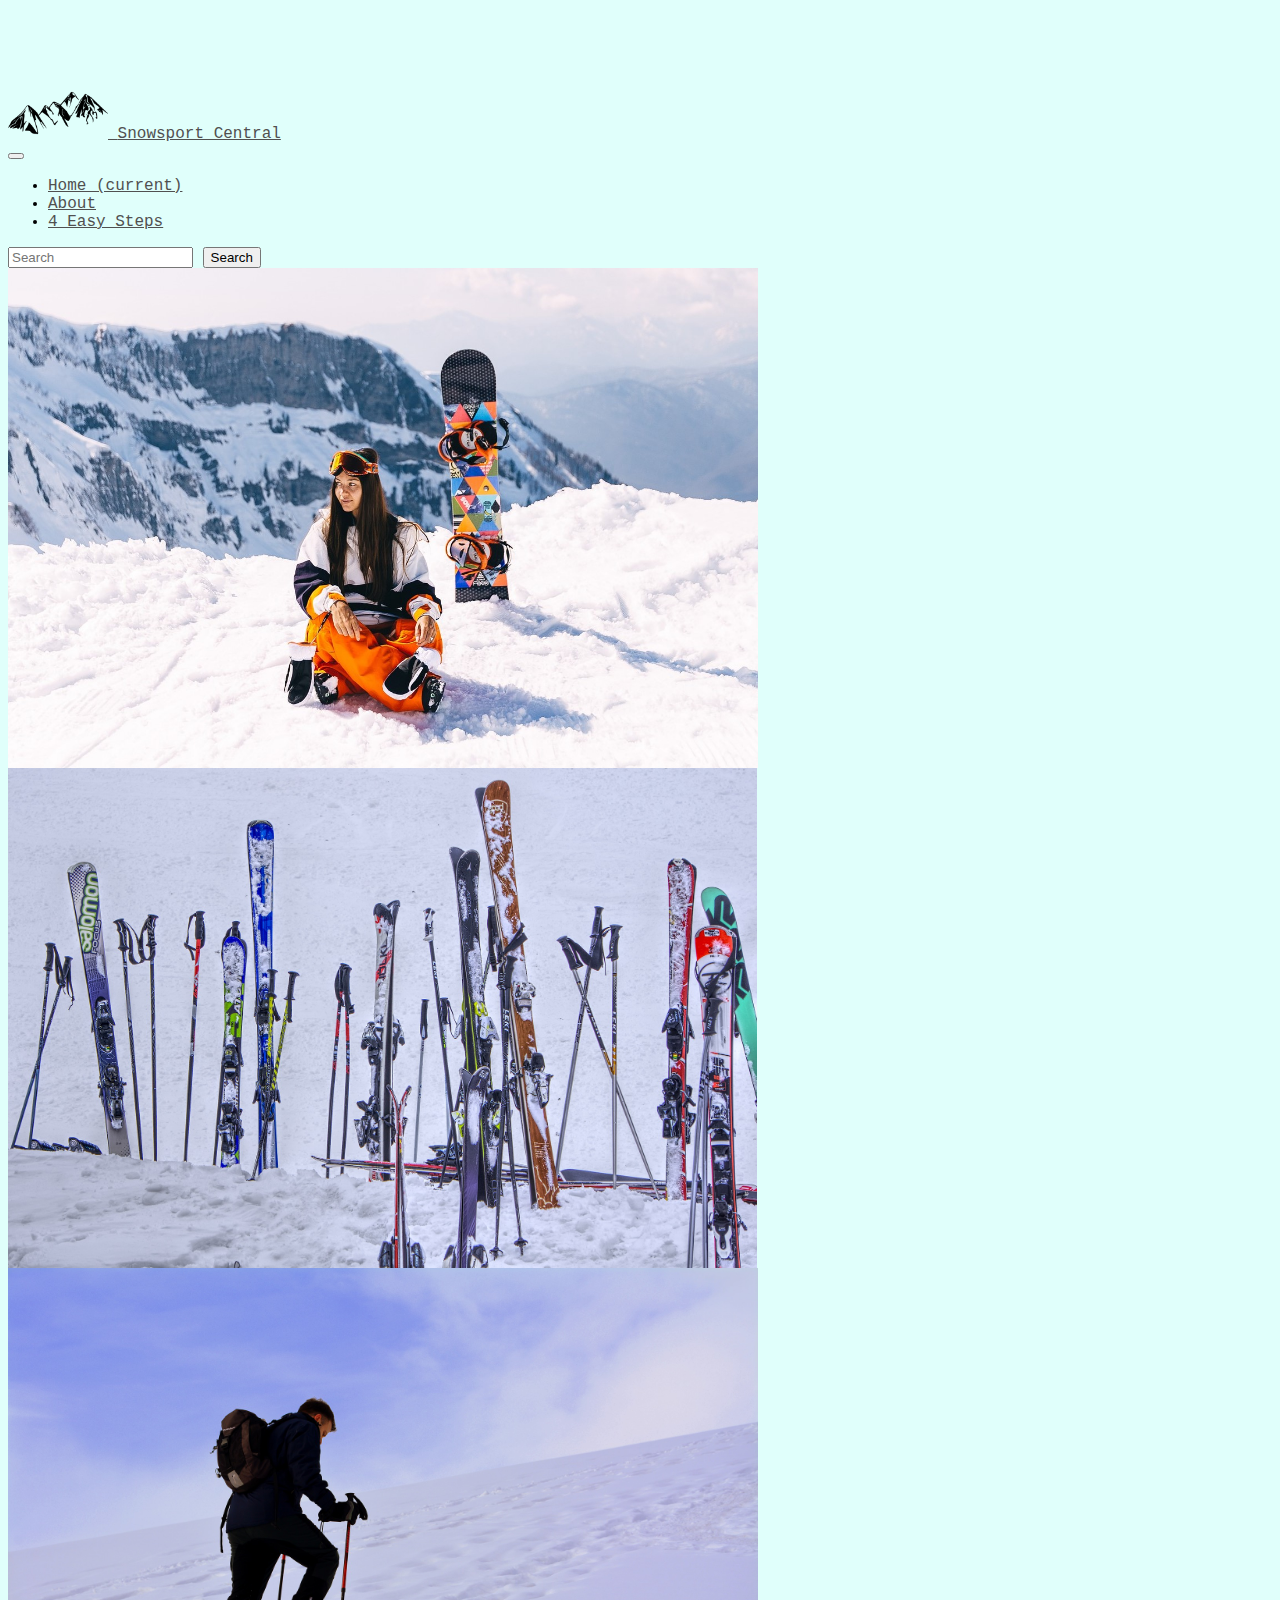
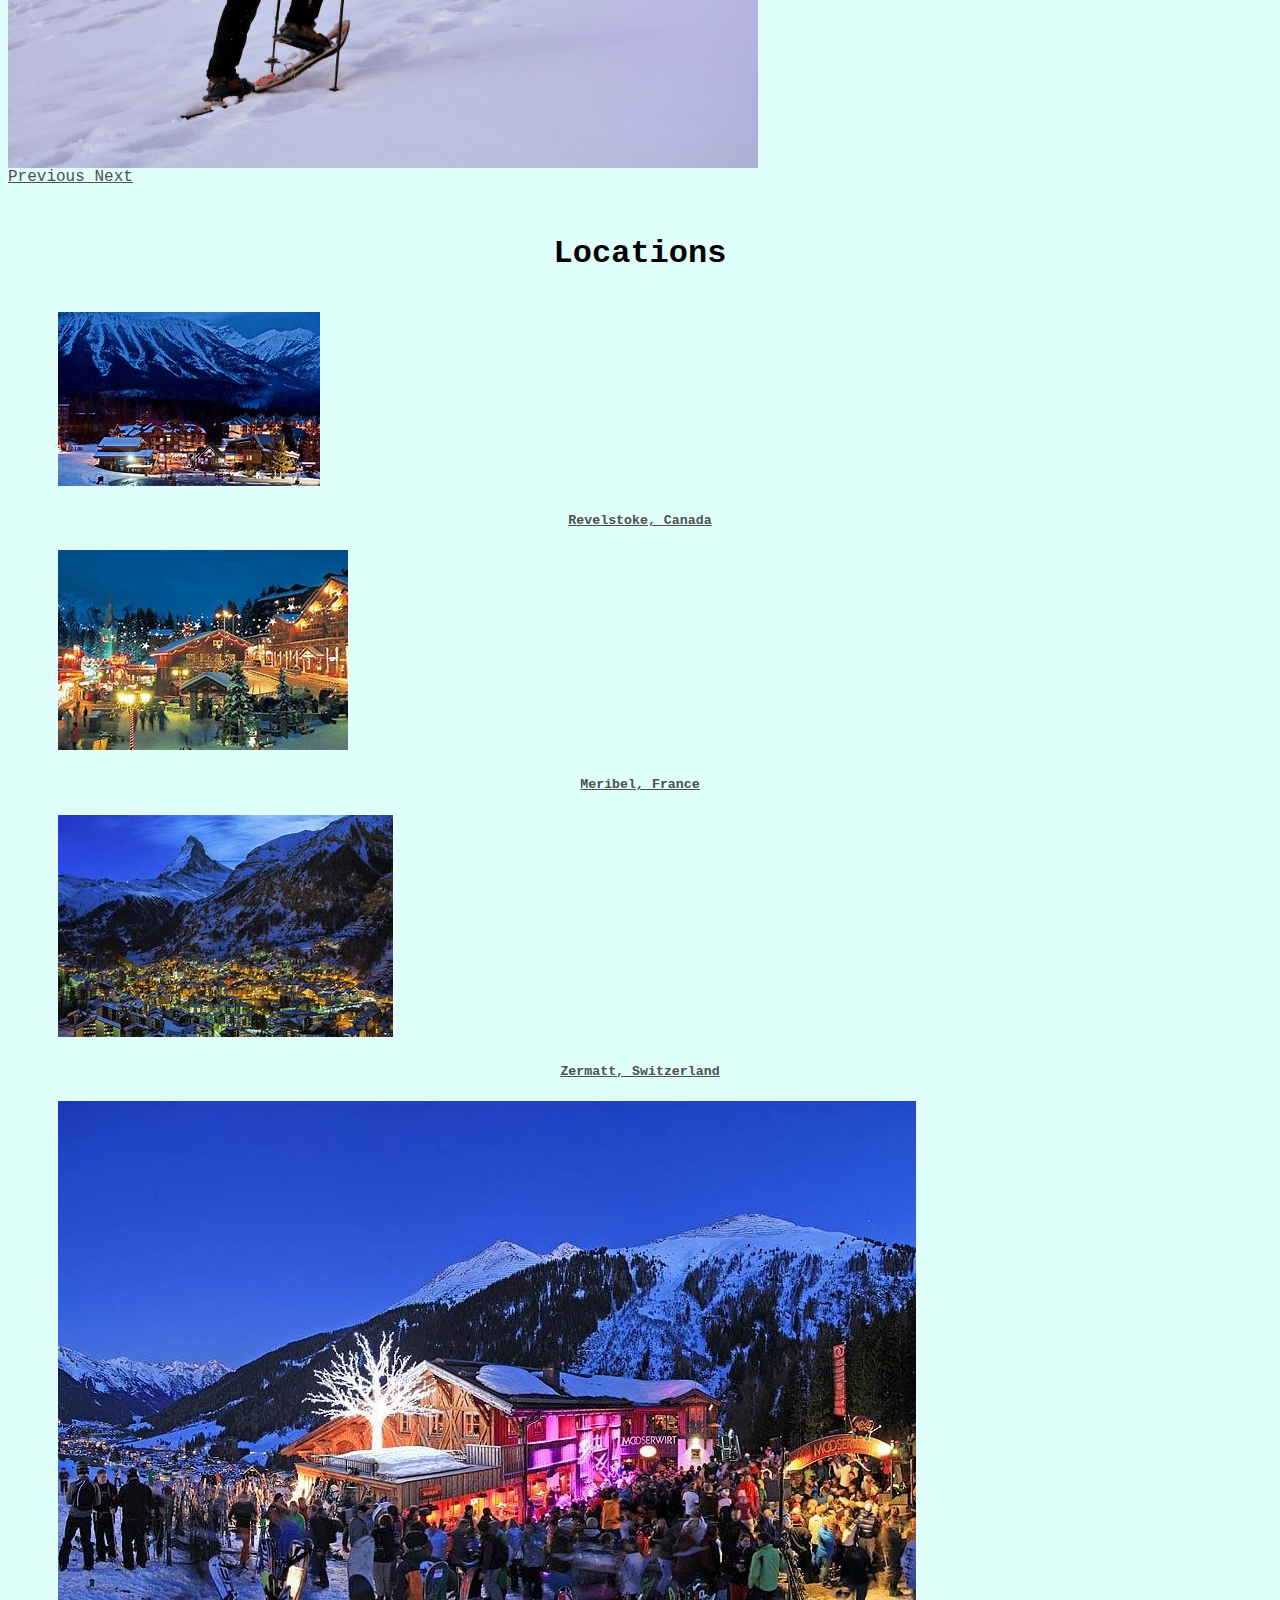
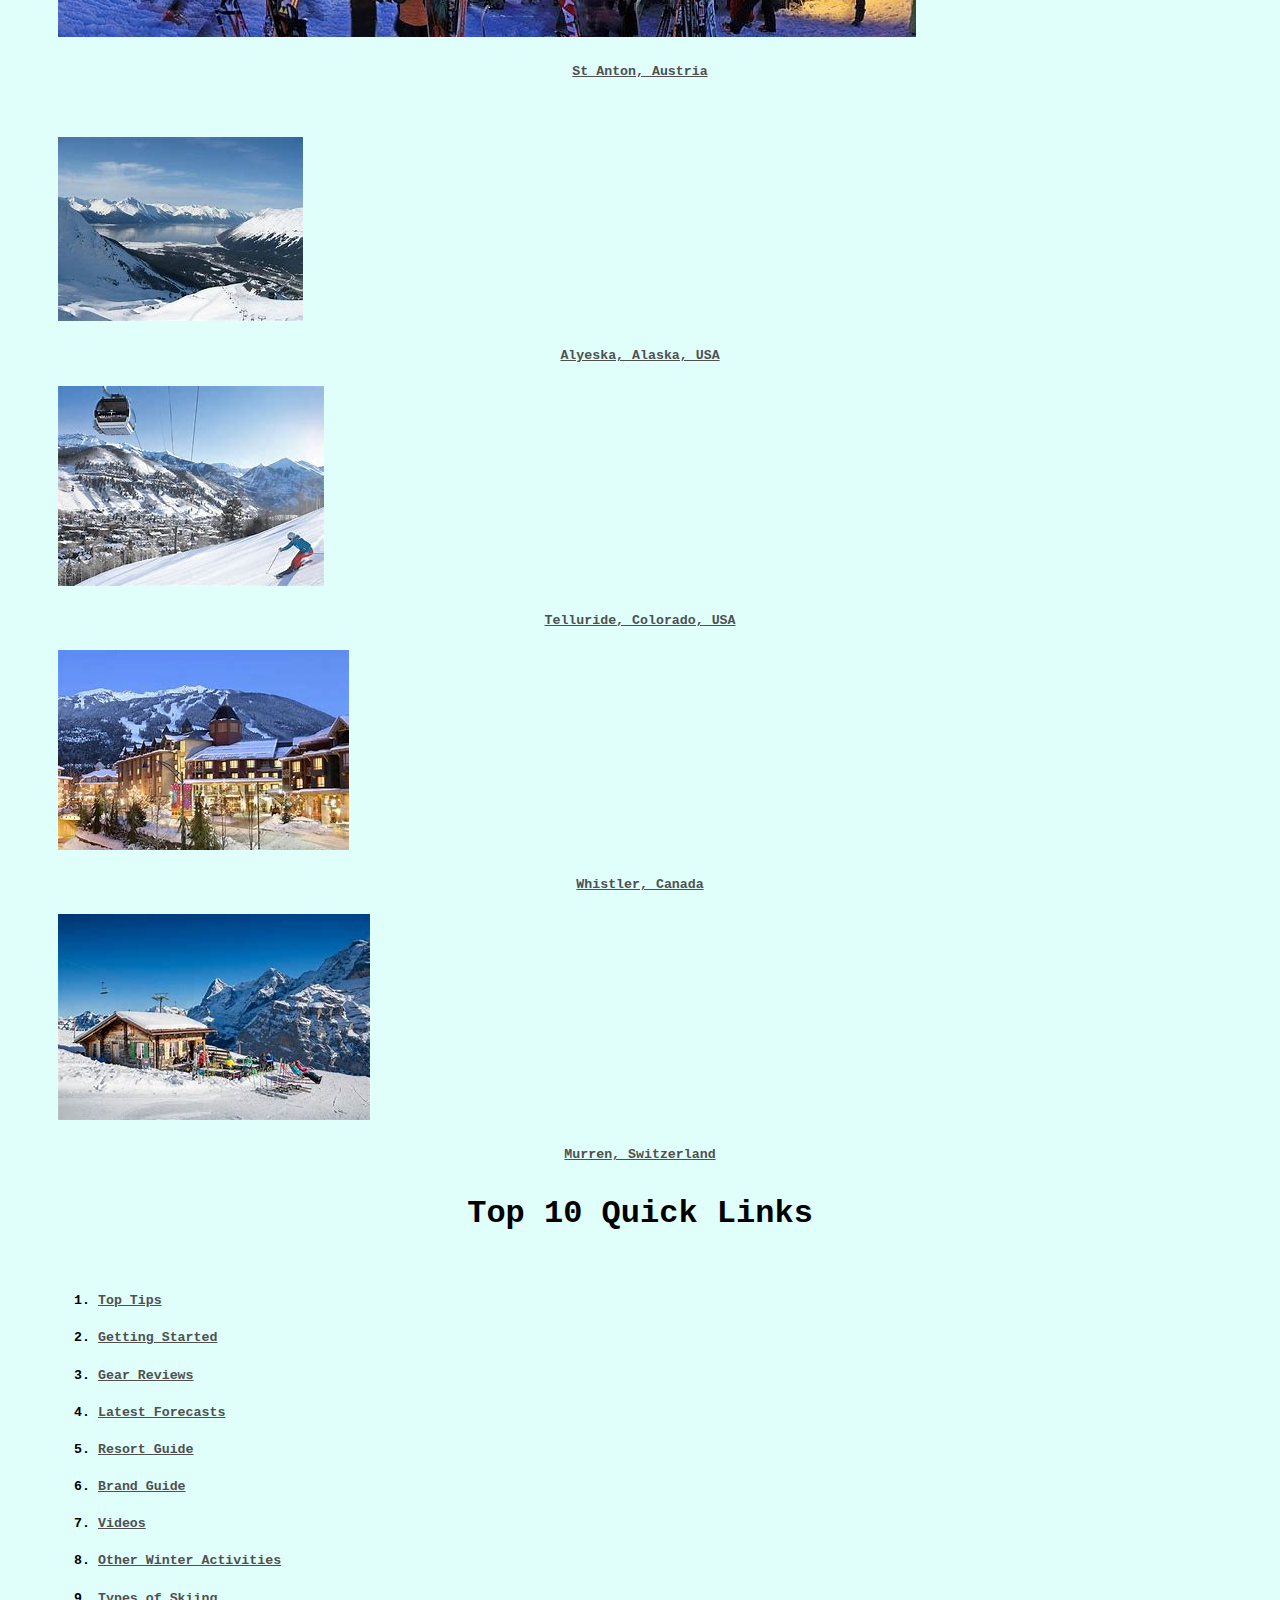
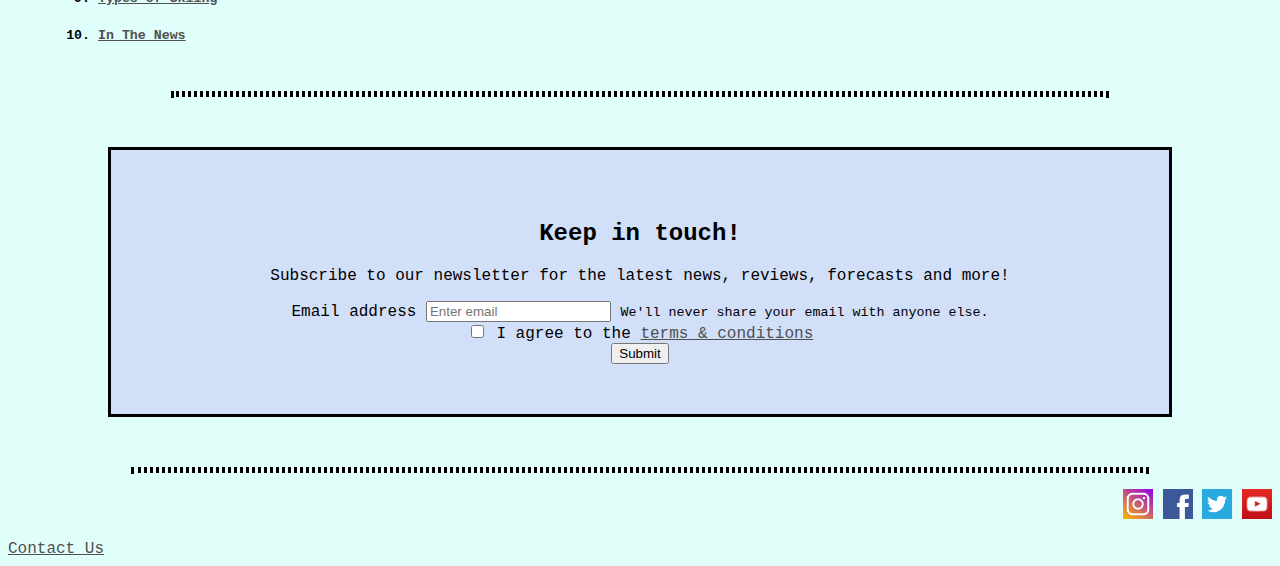
<file: index.html>
<!doctype html>
<html lang="en">
  <head>
    <meta charset="utf-8"> <!-- Type of character coding -->

    <!-- How the page controls dimensions, sets web page to follow screeon size -->
    <meta name="viewport" content="width=device-width, initial-scale=1, shrink-to-fit=no">

    <!-- Specifices contect of webpage -->
    <meta name="description" content="Snowsports Information">

    <!-- Specifies author of document -->
    <meta name="author" content="Esther, Charlotte, Hazel">

    <title>Snowsport Central</title>

    <!-- Bootstrap core here, I'm not sure what this actually is-->
    <link rel="stylesheet" href="https://stackpath.bootstrapcdn.com/bootstrap/4.1.3/css/bootstrap.min.css" integrity="sha384-MCw98/SFnGE8fJT3GXwEOngsV7Zt27NXFoaoApmYm81iuXoPkFOJwJ8ERdknLPMO" crossorigin="anonymous">

    <!-- Custom styles for this template -->
    <link href="css/styles.css" rel="stylesheet" text="text/css">
  </head>


  <body>
  <!-- Navbar Bootstap -->
    <nav class="navbar navbar-expand-lg navbar-light fixed-top bg-light">

      <div class="logo">
        <a href=index.html class="navbar-brand">
          <img src='Images/mountains.jpg' alt=""> <!-- Creates  Image in Navbar, will need resizing -->
        </a>
       <a href=index.html class="navbar-brand">Snowsport Central</a>
      </div>

      <button class="navbar-toggler" type="button" data-toggle="collapse" data-target="#navbarNav" aria-controls="navbarNav" aria-expanded="false" aria-label="Toggle navigation">
        <span class="navbar-toggler-icon"></span>
      </button>

      <div class="collapse navbar-collapse" id="navbarNav">
        <ul class="navbar-nav">
          <li class="nav-item active">
            <a class="nav-link" href="index.html">Home <span class="sr-only">(current)</span></a>
          </li>
          <li class="nav-item">
            <a class="nav-link" href="coming_soon.html">About</a>
          </li>
          <li class="nav-item">
            <a class="nav-link" href="4_Easy_Steps.html">4 Easy Steps</a>
          </li>
        </ul>
      </div>

      <form class="form-inline">
        <input class="form-control mr-sm-3" type="search" placeholder="Search" aria-label="Search">
        <button class="btn btn-outline-success my-2 my-sm-2" type="submit">Search</button>
      </form>
    </nav>



      <!-- Carousel Bootstap -->
      <div id="carouselExampleControls" class="carousel slide" data-ride="carousel">
        <div class="carousel-inner">
          <div class="carousel-item active">
            <img class="d-block w-100" src="Images/girls-snowboard-resized.jpg" alt="A girl sitting with a snowboard.">
          </div>
        <div class="carousel-item">
          <img class="d-block w-100" src="Images/skis.jpg" alt="Some skis in a snowy scene.">
        </div>
        <div class="carousel-item">
          <img class="d-block w-100" src="Images/snowshoe.jpg" alt="Snowshoes.">
        </div>
        </div>
          <a class="carousel-control-prev" href="#carouselExampleControls" role="button" data-slide="prev">
            <span class="carousel-control-prev-icon" aria-hidden="true"></span>
            <span class="sr-only">Previous</span>
          </a>
          <a class="carousel-control-next" href="#carouselExampleControls" role="button" data-slide="next">
            <span class="carousel-control-next-icon" aria-hidden="true"></span>
            <span class="sr-only">Next</span>
          </a>
      </div>

      <div class="main-body">
      <br>

      <div class="row">
        <div id="locations" class="col-sm-9">

          <h1>Locations</h1>
          <br>
          <div class="card-deck">
            <div class="card">
              <a href=coming_soon.html>
                <img src="Images/revelstoke.png" class="card-img-top" alt="revelstoke.">
                <div class="card-body">
                  <h5 class="card-title">Revelstoke, Canada</h5>
                </div>
              </a>
            </div>
            <div class="card">
              <a href=coming_soon.html>
                <img src="Images/meribel.png" class="card-img-top" alt="meribel">
                <div class="card-body">
                  <h5 class="card-title">Meribel, France</h5>
                </div>
              </a>
            </div>
            <div class="card">
              <a href=coming_soon.html>
                <img src="Images/zermatt.jpg" class="card-img-top" alt="A picture of zermatt.">
                <div class="card-body">
                  <h5 class="card-title">Zermatt, Switzerland</h5>
                </div>
              </a>
            </div>
            <div class="card">
              <a href=coming_soon.html>
                <img src="Images/stanton.jpg" class="card-img-top" alt="Ski goggles.">
                <div class="card-body">
                  <h5 class="card-title">St Anton, Austria</h5>
                </div>
              </a>
            </div>
          </div>
          <br>

            <!-- Row two of locations-->
          <br>
            <div class="card-deck">
              <div class="card">
                <a href=coming_soon.html>
                  <img src="Images/alyeska.png" class="card-img-top" alt="A picture of alyeska.">
                  <div class="card-body">
                    <h5 class="card-title">Alyeska, Alaska, USA</h5>
                  </div>
                </a>
              </div>
              <div class="card">
                <a href=coming_soon.html>
                  <img src="Images/telluride.jpg" class="card-img-top" alt="Ski goggles.">
                  <div class="card-body">
                    <h5 class="card-title">Telluride, Colorado, USA</h5>
                  </div>
                </a>
              </div>
              <div class="card">
                <a href=coming_soon.html>
                  <img src="Images/whistler.jpg" class="card-img-top" alt="A pair of gloves.">
                  <div class="card-body">
                    <h5 class="card-title">Whistler, Canada</h5>
                  </div>
                </a>
              </div>
              <div class="card">
                <a href=coming_soon.html>
                  <img src="Images/murren.jpg" class="card-img-top" alt="A pair of gloves.">
                  <div class="card-body">
                    <h5 class="card-title">Murren, Switzerland</h5>
                  </div>
                </a>
              </div>
            </div>
          </div>

        <div id="quick-links" class="col-sm-3"> <!-- Column 2 Starts -->
          <h1>Top 10 Quick Links </h1>
          <br>
          <ol>
            <h5 class="tip"><li>
              <a href="coming_soon.html">Top Tips</a>
            </li></h5>
            <h5 class="tip"><li>
              <a href="4_Easy_Steps.html">Getting Started</a>
            </li></h5>
            <h5 class="tip"><li>
              <a href="coming_soon.html">Gear Reviews</a>
            </li></h5>
            <h5 class="tip"><li>
              <a href="coming_soon.html">Latest Forecasts</a>
            </li></h5>
            <h5 class="tip"><li>
              <a href="coming_soon.html">Resort Guide</a>
            </li></h5>
            <h5 class="tip"><li>
              <a href="coming_soon.html">Brand Guide</a>
            </li></h5>
            <h5 class="tip"><li>
              <a href="coming_soon.html">Videos</a>
            </li></h5>
            <h5 class="tip"><li>
              <a href="coming_soon.html">Other Winter Activities</a>
            </li></h5>
            <h5 class="tip"><li>
              <a href="coming_soon.html">Types of Skiing</a>
            </li></h5>
            <h5 class="tip"><li>
              <a href="coming_soon.html">In The News</a>
            </li></h5>
          </ol>
        </div>    <!-- Column 2 end -->
      </div>

      <br>
      <hr>

    <!-- Keep in touch section inc. Bootstrap form  -->
      <div id="keep-in-touch">
        <h2>Keep in touch!</h2>
        <p> Subscribe to our newsletter for the latest news, reviews, forecasts and more!</p>
        <form>
          <div class="form-group">
            <label for="exampleInputEmail1">Email address</label>
            <input type="email" class="form-control" id="exampleInputEmail1" aria-describedby="emailHelp" placeholder="Enter email">
            <small id="emailHelp" class="form-text text-muted">We'll never share your email with anyone else.</small>
          </div>
          <div class="form-group form-check">
            <input type="checkbox" class="form-check-input" id="exampleCheck1">
            <label class="form-check-label" for="exampleCheck1">I agree to the <a href="coming_soon.html">terms & conditions</a></label>
          </div>
          <button type="submit" class="btn btn-primary">Submit</button>
        </form>
      </div>
    </div>

    <hr>
    <!--Social Media Buttons-->

    <div class="row">
      <div class="col-sm-6"> <!-- Column 1 (text) Starts -->
        <p id="social-media">
          <a href="coming_soon.html"><img class="social-image"src="Images/instagram.jpeg" alt="instagram"></a>
          <a href="coming_soon.html"><img class="social-image" src="Images/facebook.png" alt="facebook"></a>
          <a href="coming_soon.html"><img class="social-image" src="Images/twitter.png" alt="twitter"></a>
          <a href="coming_soon.html"><img class="social-image" src="Images/youtube.png" alt="youtube"></a>
        </p>
      </div>
      <div class="col-sm-6"> <!-- Column 2 (image) Starts -->
        <a href="coming_soon.html" class="contact">Contact Us</a>
      </div>
    </div>

    <!-- Bootstrap Javascript-->
    <script src="https://code.jquery.com/jquery-3.3.1.slim.min.js" integrity="sha384-q8i/X+965DzO0rT7abK41JStQIAqVgRVzpbzo5smXKp4YfRvH+8abtTE1Pi6jizo" crossorigin="anonymous"></script>
    <script src="https://cdnjs.cloudflare.com/ajax/libs/popper.js/1.14.7/umd/popper.min.js" integrity="sha384-UO2eT0CpHqdSJQ6hJty5KVphtPhzWj9WO1clHTMGa3JDZwrnQq4sF86dIHNDz0W1" crossorigin="anonymous"></script>
    <script src="https://stackpath.bootstrapcdn.com/bootstrap/4.3.1/js/bootstrap.min.js" integrity="sha384-JjSmVgyd0p3pXB1rRibZUAYoIIy6OrQ6VrjIEaFf/nJGzIxFDsf4x0xIM+B07jRM" crossorigin="anonymous"></script>


  </body>

</html>
</file>
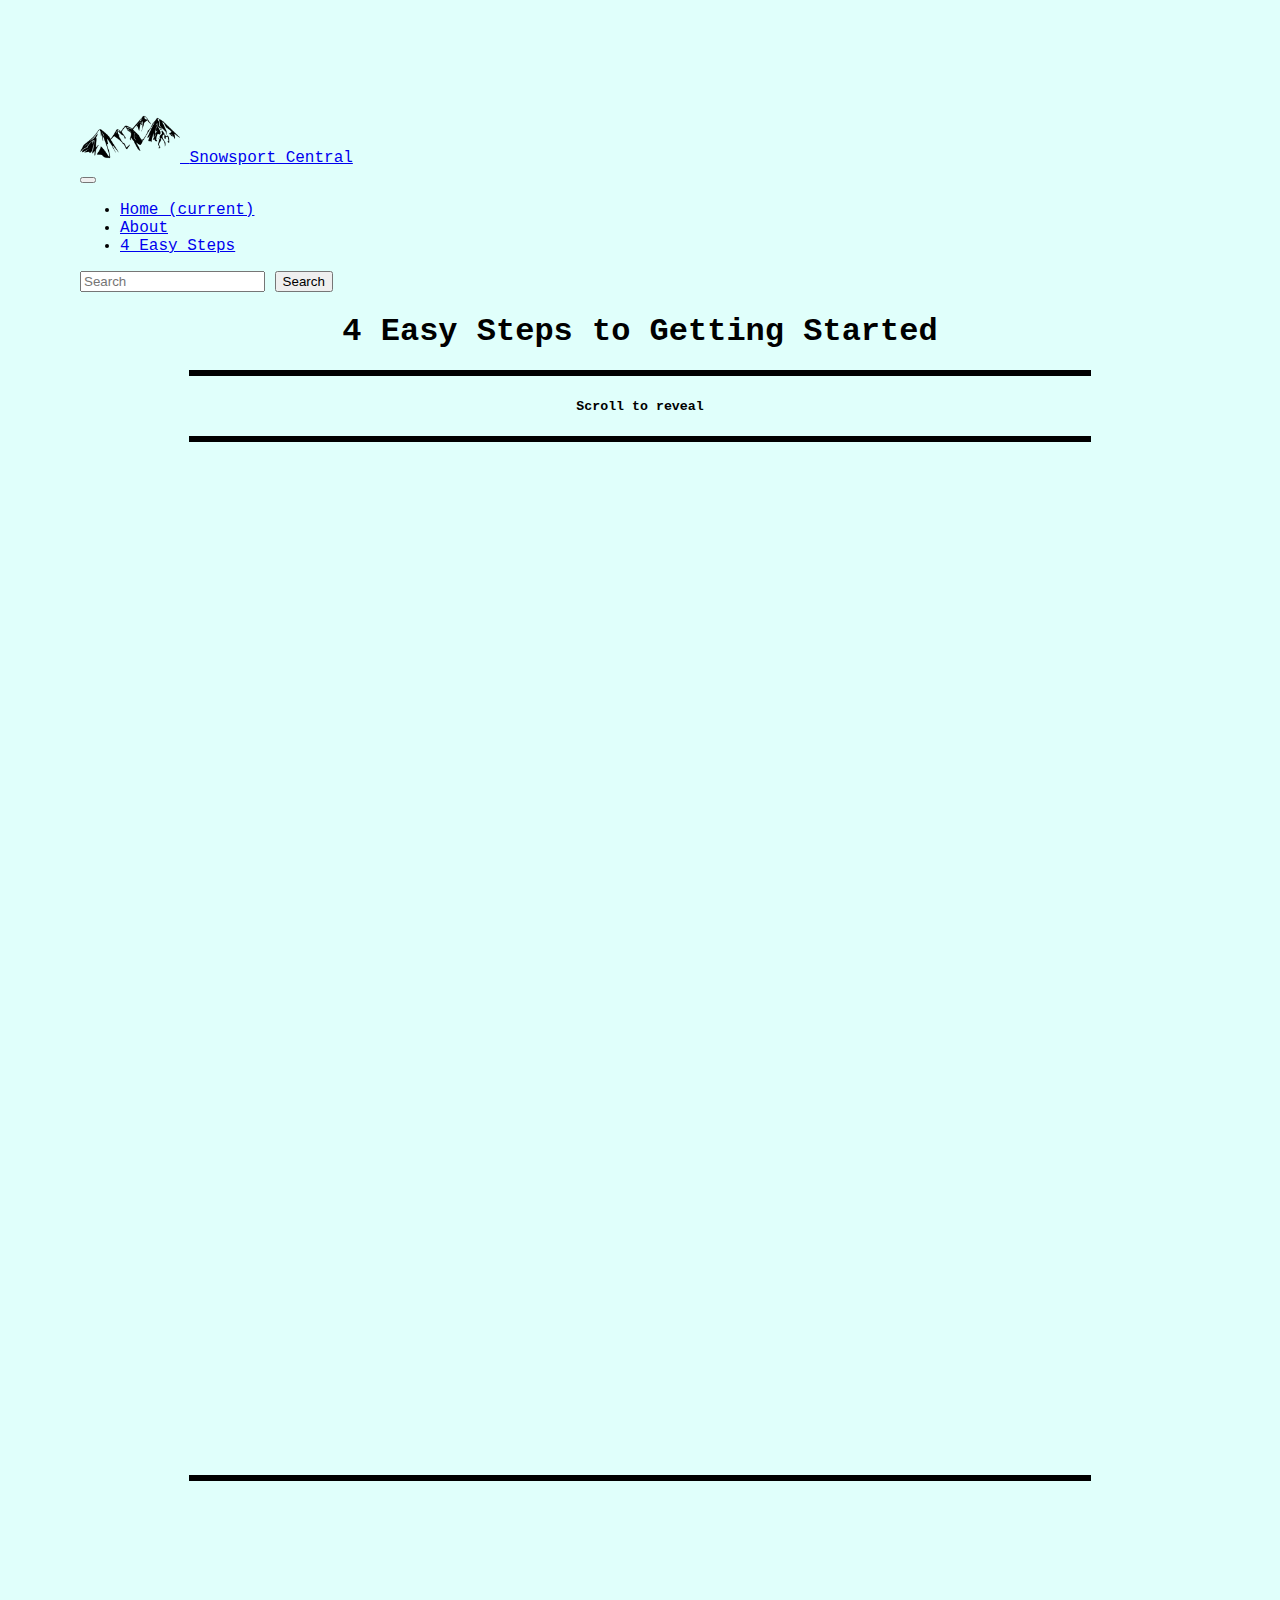
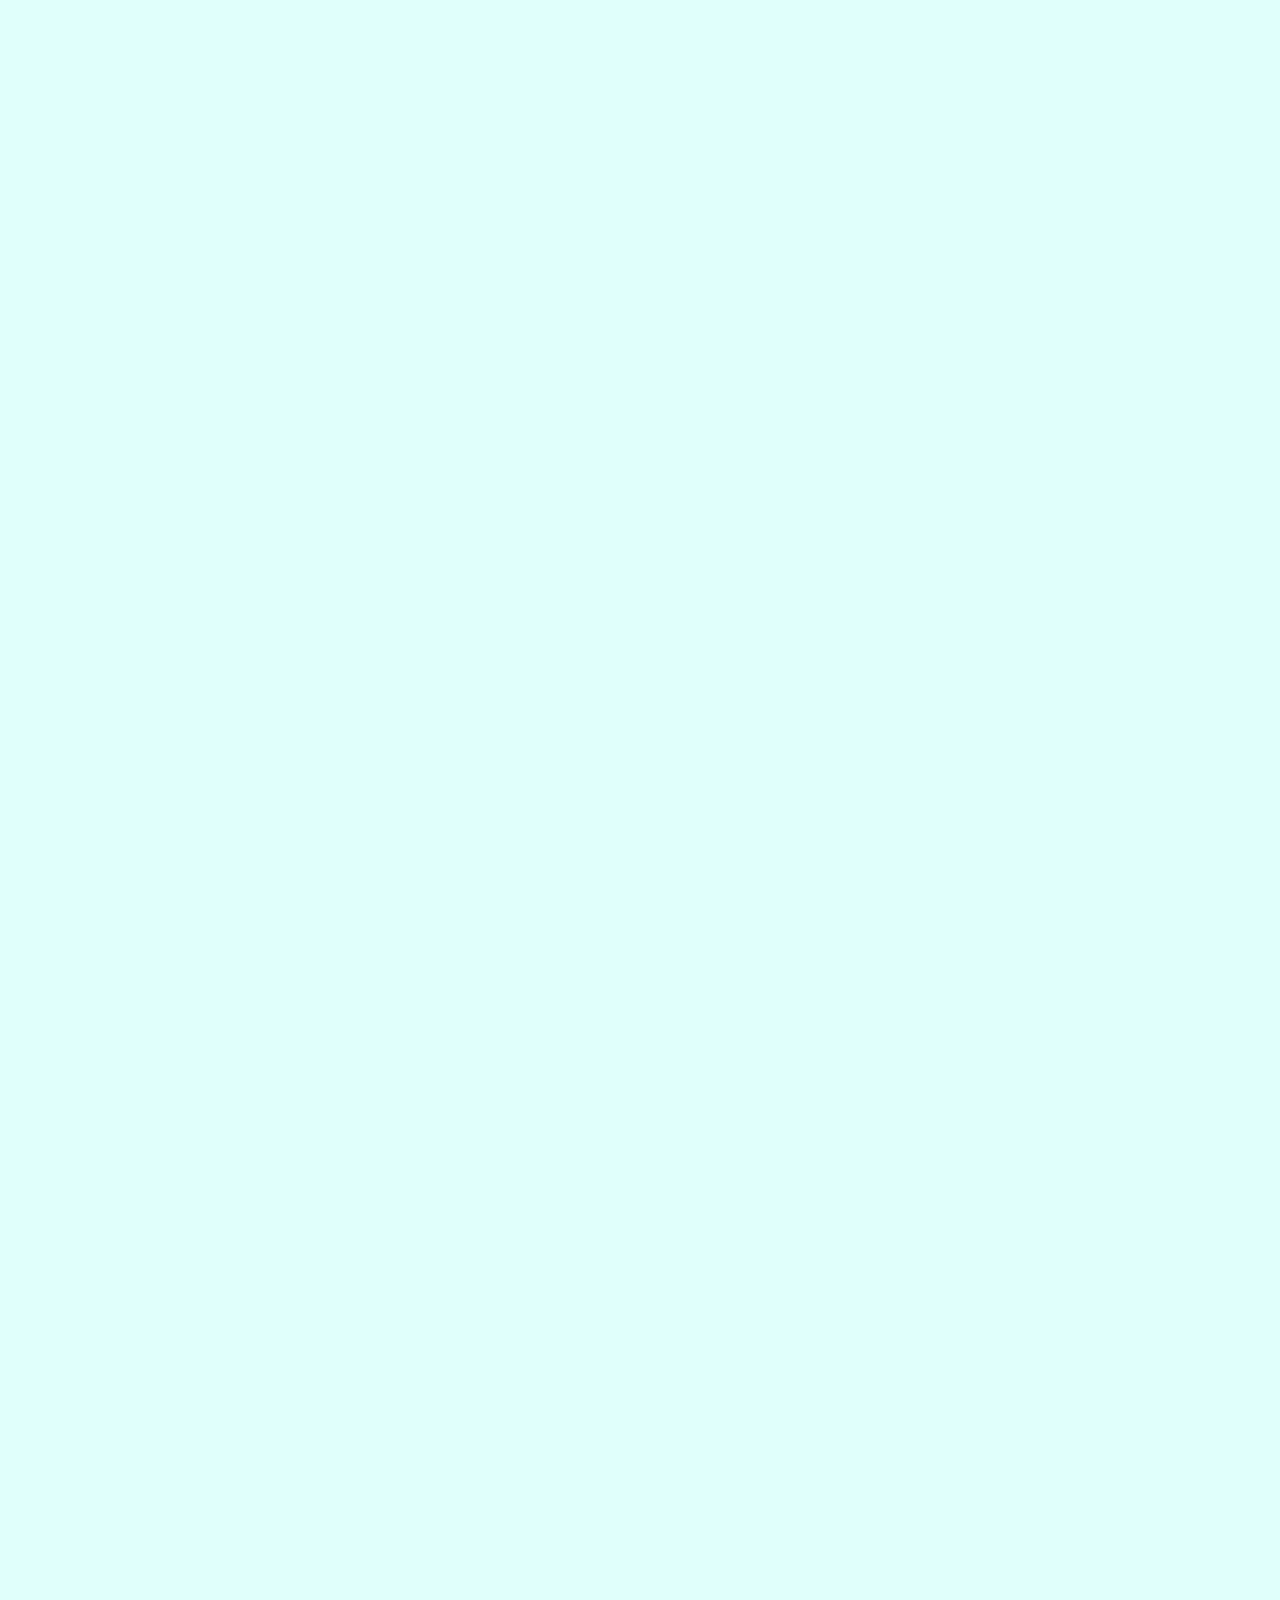
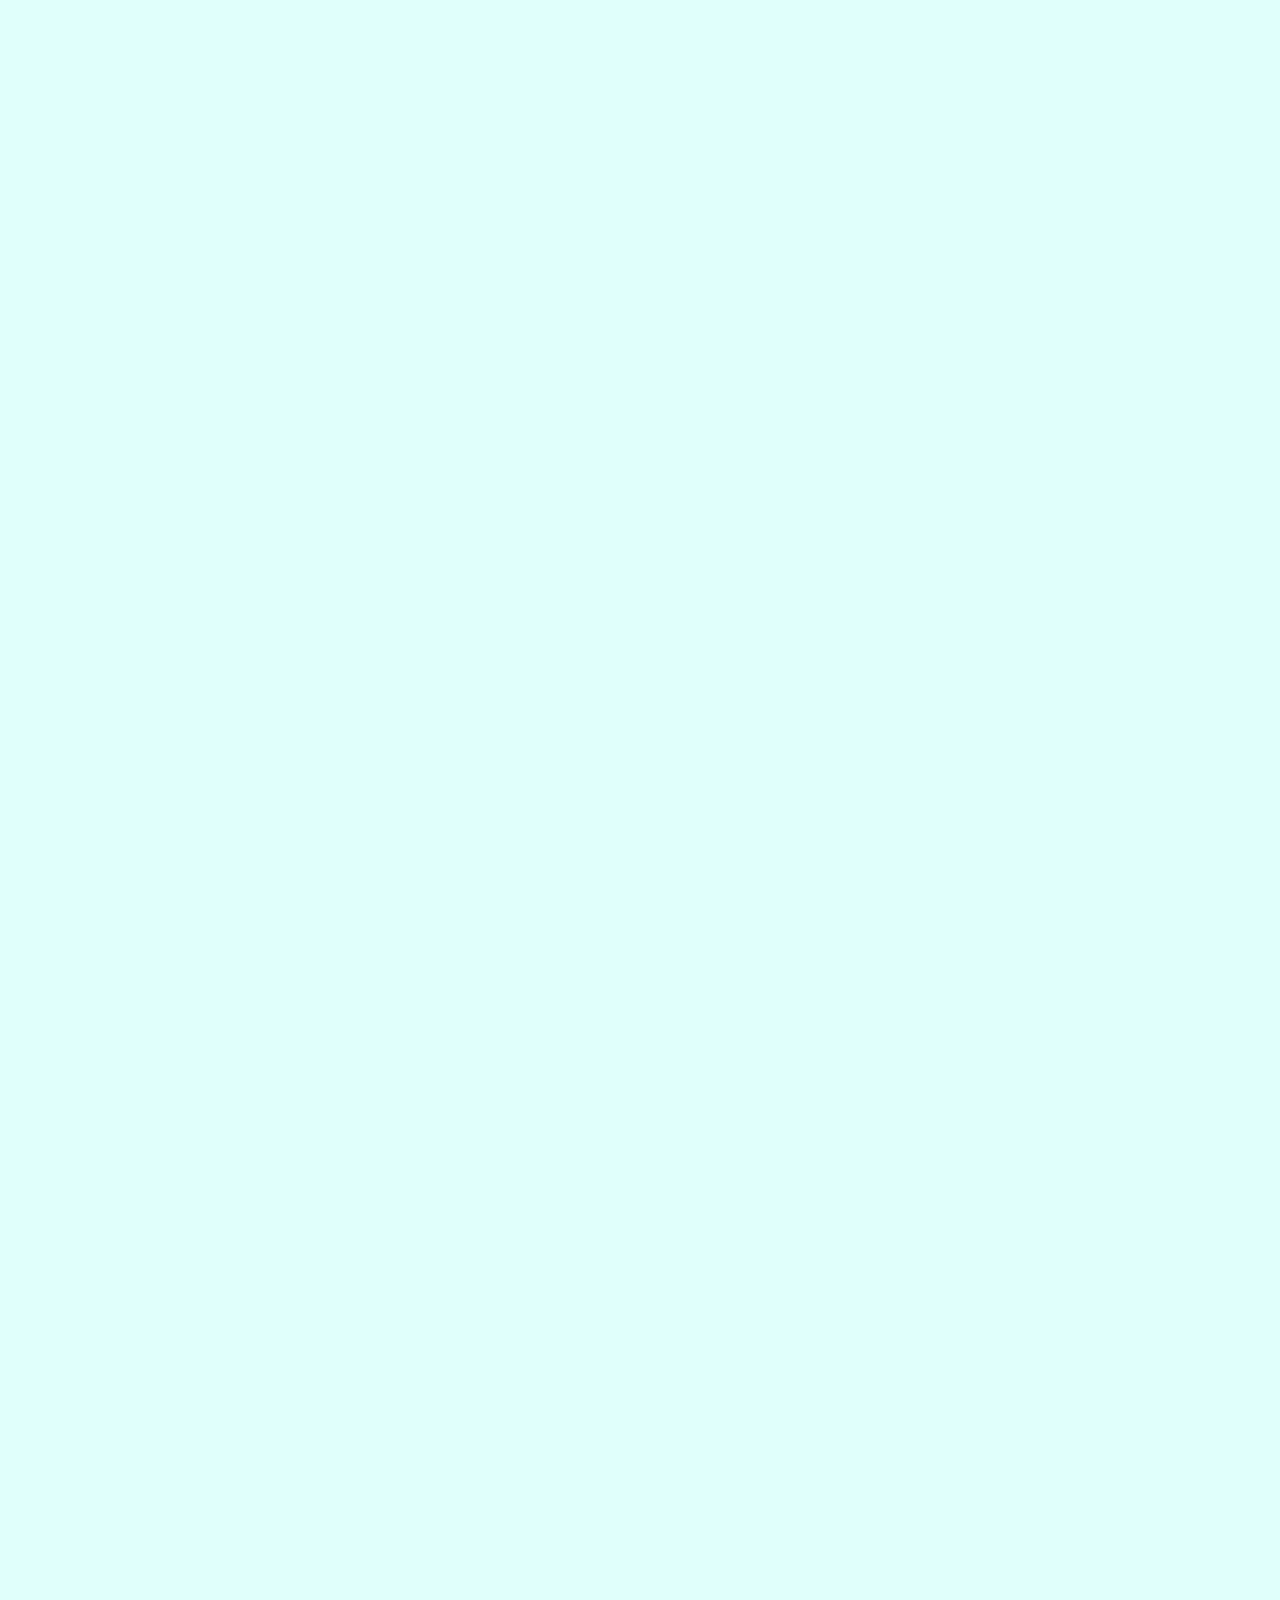
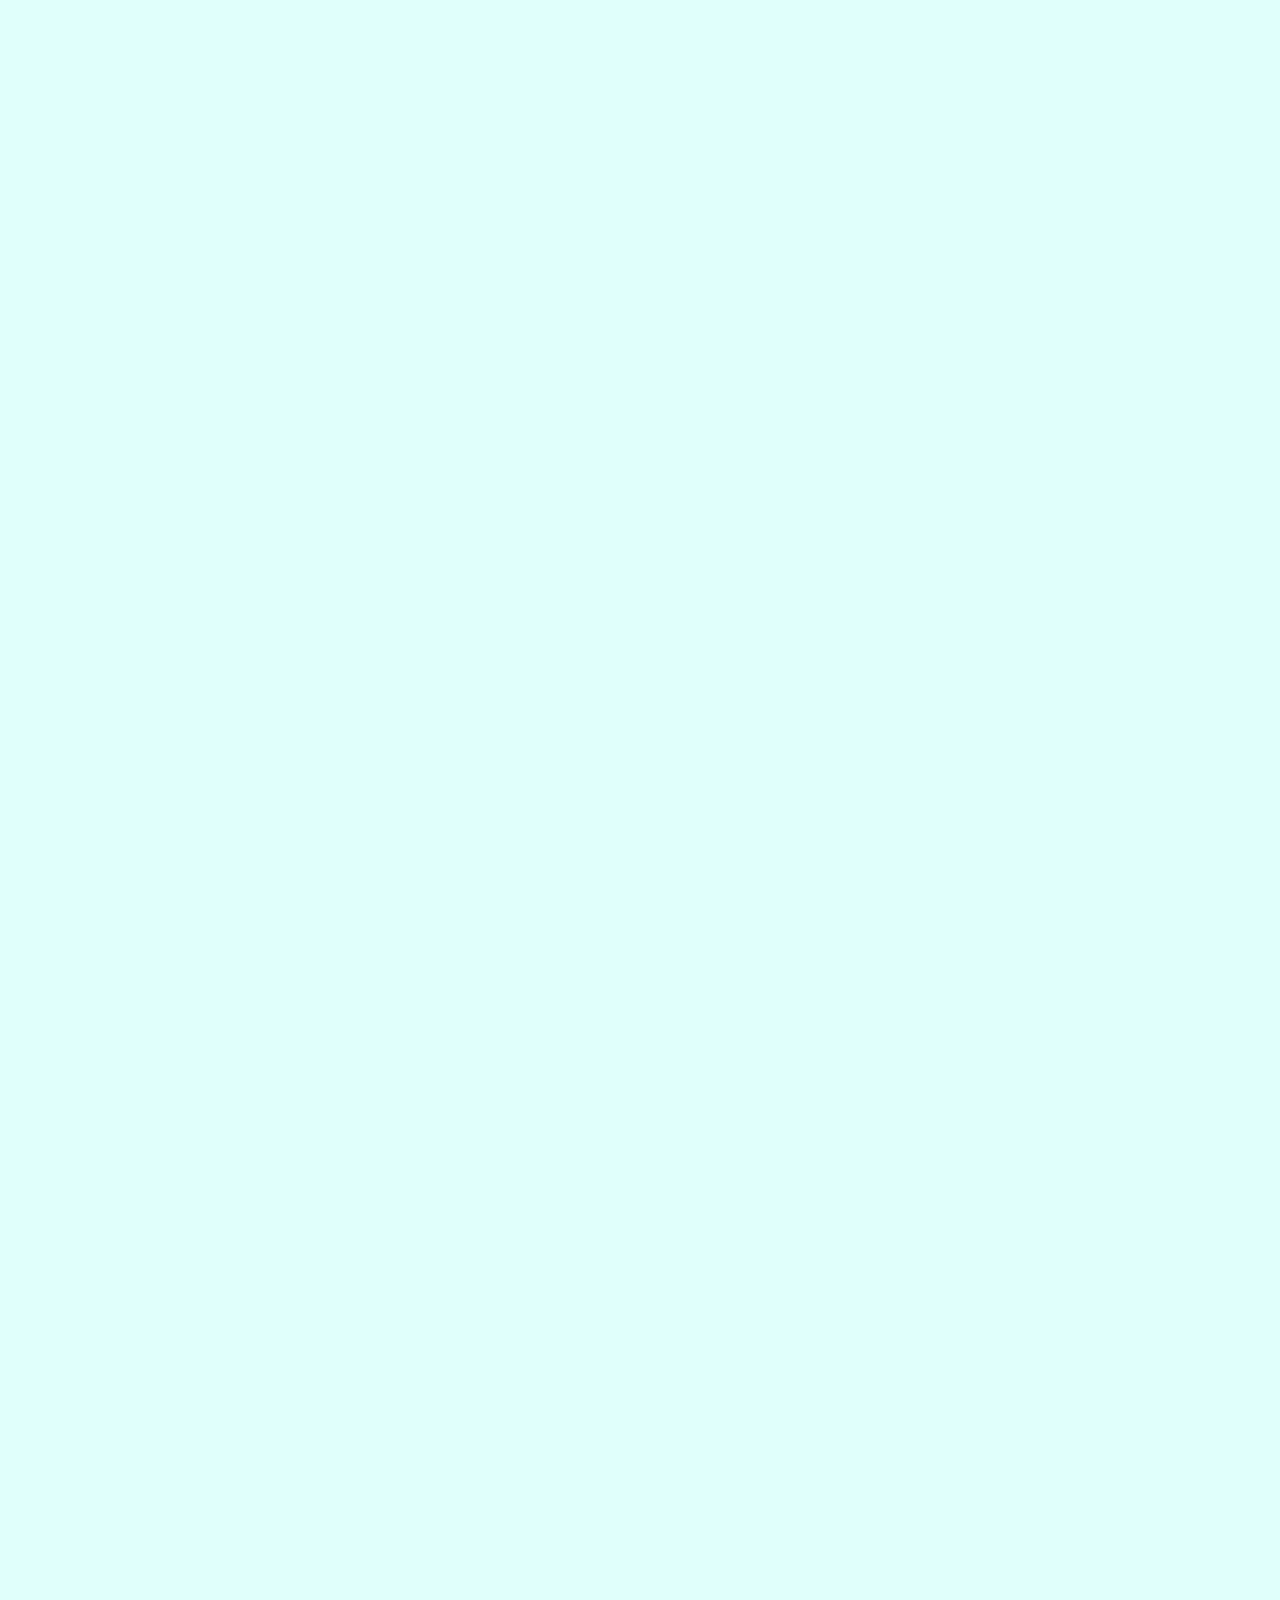
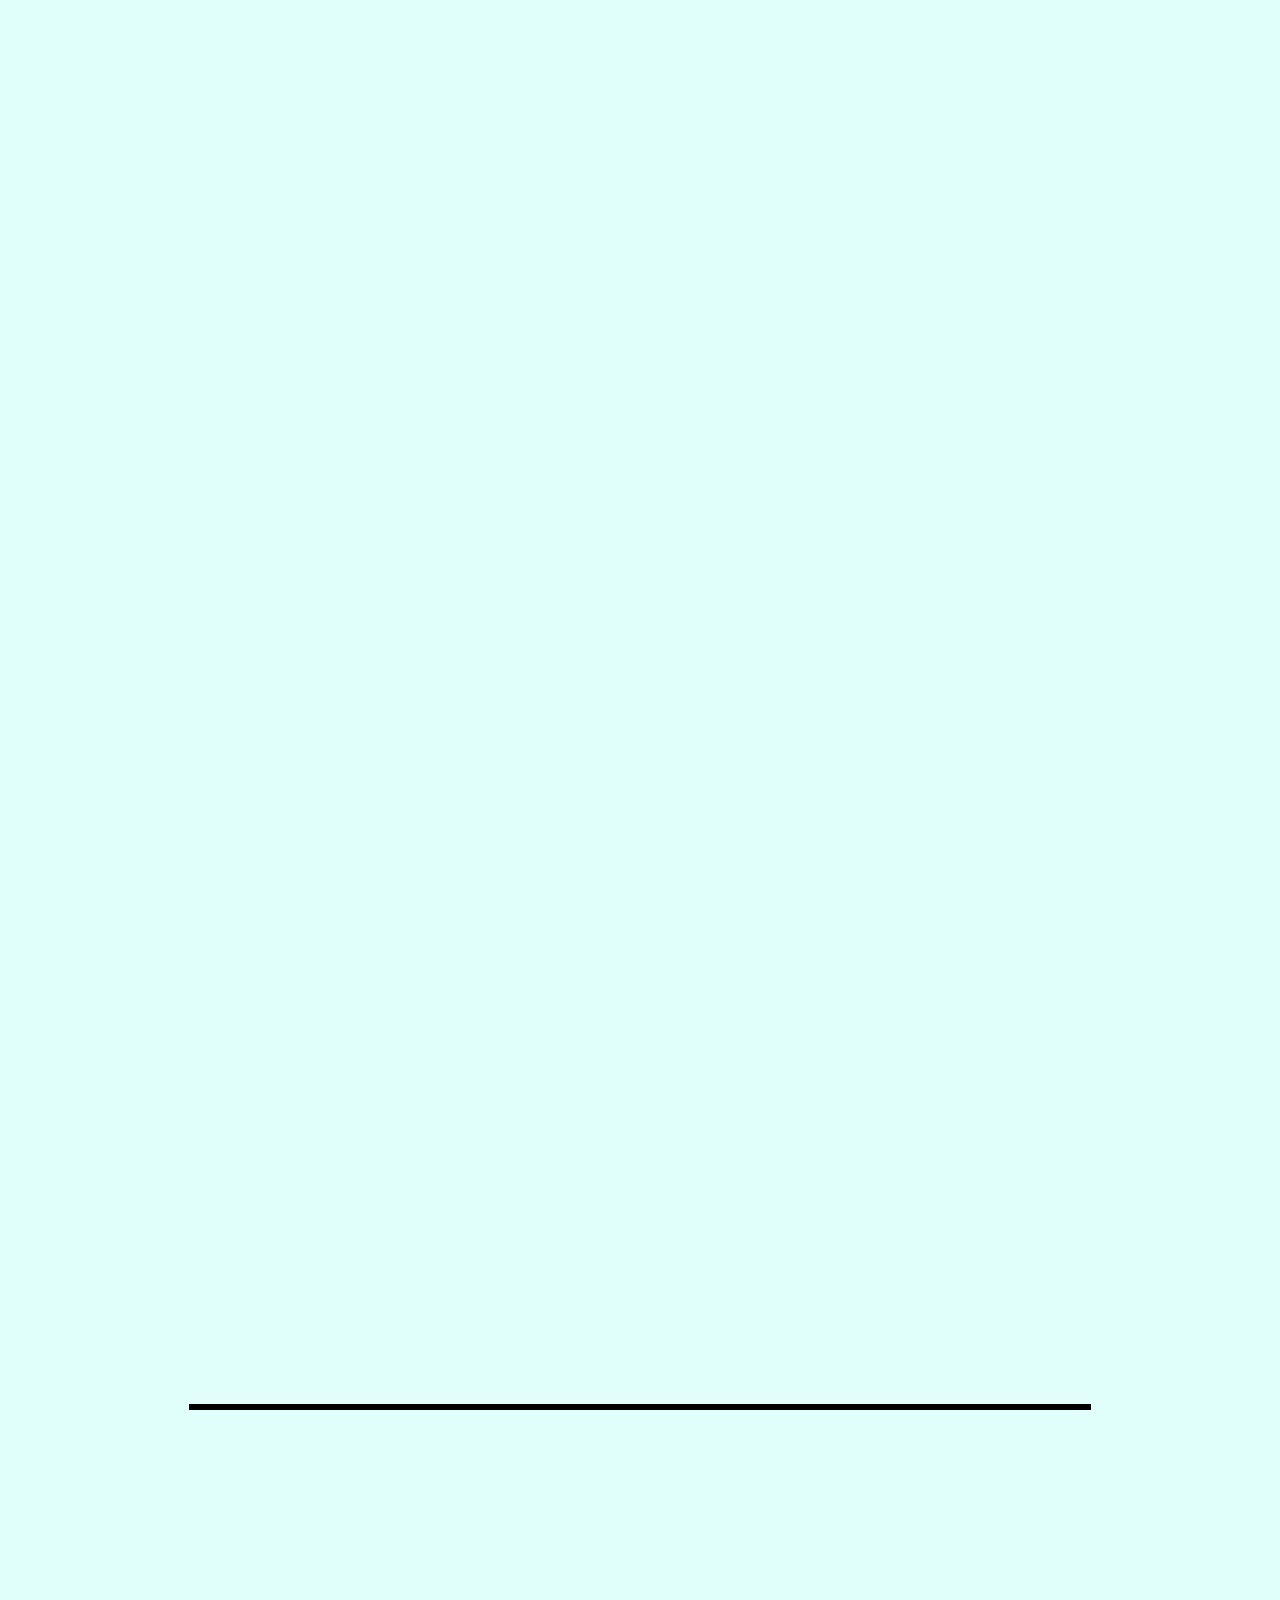
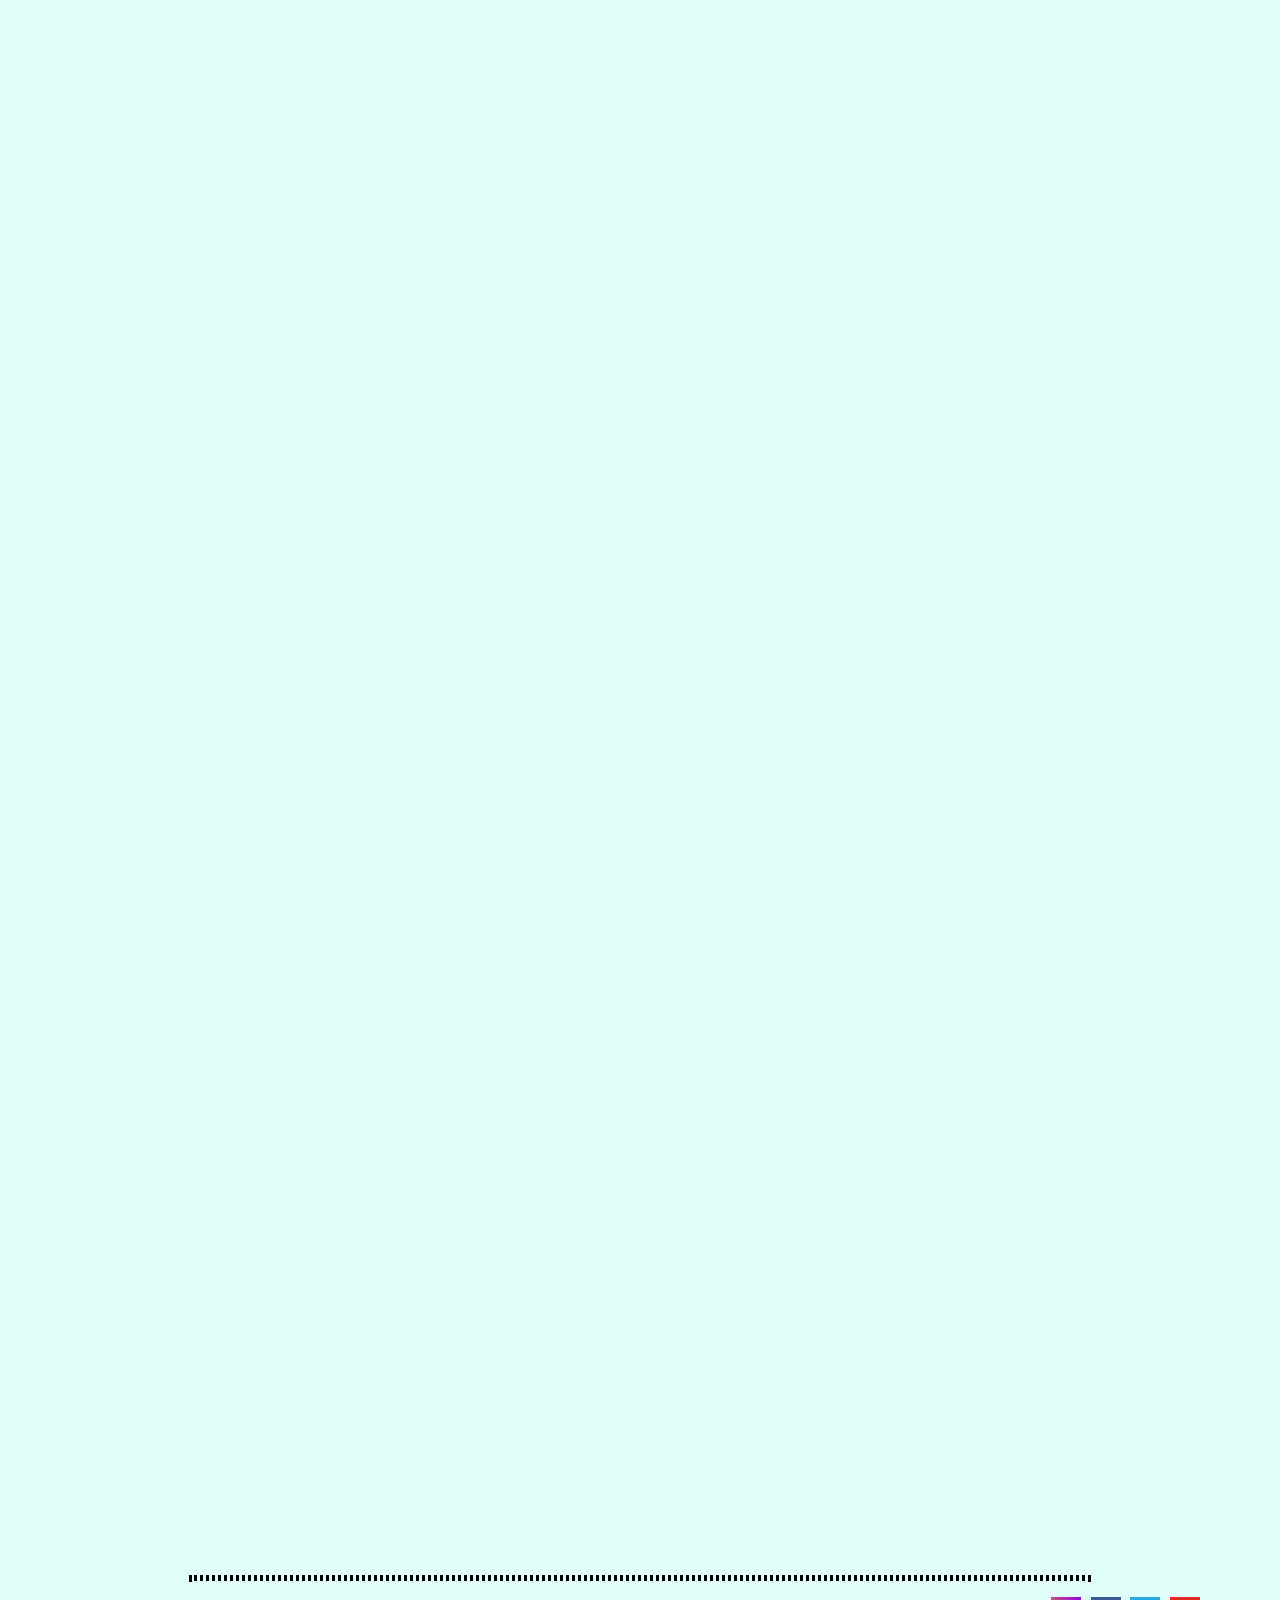
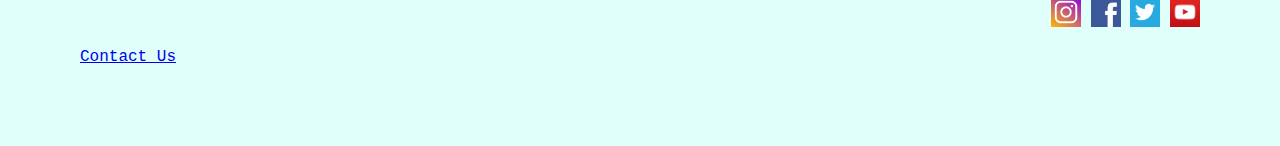
<file: 4_Easy_Steps.html>
<!doctype html>
<html lang="en">
  <head>
    <meta charset="utf-8"> <!-- Type of character coding -->

    <!-- How the page controls dimensions, sets web page to follow screeon size -->
    <meta name="viewport" content="width=device-width, initial-scale=1, shrink-to-fit=no">

    <!-- Specifices contect of webpage -->
    <meta name="description" content="Snowsports Information">

    <!-- Specifies author of document -->
    <meta name="author" content="Esther, Charlotte, Hazel">

    <title>4 Easy Steps</title>

    <!-- Bootstrap core here, I'm not sure what this actually is-->
    <link rel="stylesheet" href="https://stackpath.bootstrapcdn.com/bootstrap/4.1.3/css/bootstrap.min.css" integrity="sha384-MCw98/SFnGE8fJT3GXwEOngsV7Zt27NXFoaoApmYm81iuXoPkFOJwJ8ERdknLPMO" crossorigin="anonymous">

    <!-- Custom styles for this template -->
    <link href="css/easy_steps_styles.css" rel="stylesheet" text="text/css">

    <!-- JQuery script -->
    <script
    src="https://code.jquery.com/jquery-3.3.1.min.js"
    integrity="sha256-FgpCb/KJQlLNfOu91ta32o/NMZxltwRo8QtmkMRdAu8="
    crossorigin="anonymous"></script>
  </head>


  <body>
  <!-- Navbar Bootstap -->
    <nav class="navbar navbar-expand-lg navbar-light fixed-top bg-light">

      <div class="logo">
        <a href=index.html class="navbar-brand">
          <img src='Images/mountains.jpg' alt=""> <!-- Creates  Image in Navbar, will need resizing -->
        </a>
       <a href=index.html class="navbar-brand">Snowsport Central</a>
      </div>

      <button class="navbar-toggler" type="button" data-toggle="collapse" data-target="#navbarNav" aria-controls="navbarNav" aria-expanded="false" aria-label="Toggle navigation">
        <span class="navbar-toggler-icon"></span>
      </button>

      <div class="collapse navbar-collapse" id="navbarNav">
        <ul class="navbar-nav">
          <li class="nav-item active">
            <a class="nav-link" href="index.html">Home <span class="sr-only">(current)</span></a>
          </li>
          <li class="nav-item">
            <a class="nav-link" href="coming_soon.html">About</a>
          </li>
          <li class="nav-item">
            <a class="nav-link" href="4_Easy_Steps.html">4 Easy Steps</a>
          </li>

        </ul>
      </div>

      <form class="form-inline">
        <input class="form-control mr-sm-3" type="search" placeholder="Search" aria-label="Search">
        <button class="btn btn-outline-success my-2 my-sm-2" type="submit">Search</button>
      </form>
    </nav>

    <h1> 4 Easy Steps to Getting Started </h1>

    <div class="row">
      <div class="col-sm-5"> <!-- Column 2 (image) Starts -->
        <hr>
      </div>
      <div class="col-sm-2"> <!-- Column 1 (text) Starts -->
        <h5>Scroll to reveal</h5>
      </div>
      <div class="col-sm-5"> <!-- Column 1 (text) Starts -->
        <hr>
      </div>
    </div>


    <!-- Step 1 -->
    <div class="step">
      <h2> Step 1: Choose Your Sport </h2>
    </div>

    <div class="step">
      <div class="row">
        <div class="col-sm-3"> <!-- Column 2 (image) Starts -->
          <img class="top-images" src="Images/skiing.png">
          <br>
        </div>
        <div class="col-sm-9"> <!-- Column 1 (text) Starts -->
          <h3> Skiing </h3>
          <p> Skiing involves riding along the snow on two skis, one strapped to each leg.
          There are many different types of skiing, the most popular is recreational Alpine skiing where participants
          ride to the top of the mountain to ski down to the bottom.</p>
          <p>Types of skiing: <a href="https://en.wikipedia.org/wiki/Alpine_skiing">Alpine</a>,
            <a href="https://en.wikipedia.org/wiki/Downhill_">Downhill</a>,
            <a href="https://en.wikipedia.org/wiki/Cross-country_skiing">Cross-country</a>,
            <a href="https://en.wikipedia.org/wiki/Backcountry_skiing">Back-country</a>,
            <a href="https://en.wikipedia.org/wiki/Ski_jumping">Ski Jumping</a>,
            <a href="https://en.wikipedia.org/wiki/Giant_slalom">Giant Slalom</a>,
            <a href="https://en.wikipedia.org/wiki/Heliskiing">Heliskiing</a></p>
            <p>All skiing types: <a href="https://en.wikipedia.org/wiki/Category:Types_of_skiing">Click here</a></p>
          <br>
        </div>
      </div>
      <div class="row">
        <div class="col-sm-3"> <!-- Column 2 (image) Starts -->
          <img class="top-images" src="Images/snowboarding.png">
        </div>
        <div class="col-sm-9"> <!-- Column 1 (text) Starts -->
          <h3> Snowboarding </h3>
          <p> Snowboarding also invovles riding along the snow, however participants have both feet strapped to one
            board, rather than two individual skis. It is very similar to other board sports such as skateboarding, wakeboarding and
            surfing. As with skiing there are multiple types of snowboarding, the most popular being recreational Alpine snowboarding.</p>
          <p>Types of snowboarding: <a href="https://en.wikipedia.org/wiki/Alpine_snowboarding">Alpine</a>,
            <a href="https://en.wikipedia.org/wiki/Backcountry_snowboarding">Back Country</a>,
            <a href="https://en.wikipedia.org/wiki/Big_air">Big Air</a>,
            <a href="https://en.wikipedia.org/wiki/Freeriding">Slopestyle</a>,
            <a href="https://en.wikipedia.org/wiki/Boardercross">Boardercross</a>,
            <a href="https://en.wikipedia.org/wiki/Boardercross">Half-pipe</a></p>
          <p>All snowboarding types: <a href="https://en.wikipedia.org/wiki/Category:Snowboarding">Click here</a>
          <br>
        </div>
      </div>
    </div>
    <hr>
    <br>

    <!-- Step 2 -->
    <div class="step">
      <h2> Step 2: Essential Equipment </h2>
    </div>

    <div class="step">
      <!-- Boostrap card deck -->
      <div class="card-deck">
        <div class="card">
          <img src="Images/helmet.png" class="card-img-top" alt="A ski helmet.">
          <div class="card-body">
            <h5 class="card-title">Helmet</h5>
            <p class="card-text">This is the most <bold>important</bold> piece of equiptment, out of them all.
            Here to prevent head injuries from falls or out of control skiers!!</p>
          </div>
        </div>
        <div class="card">
          <img src="Images/goggles.jpg" class="card-img-top" alt="Ski goggles.">
          <div class="card-body">
            <h5 class="card-title">Goggles</h5>
            <p class="card-text">Useful for buth and sunny day and white out conditions.
            They protect your eyes from the bright reflection off the snow.</p>
          </div>
        </div>
        <div class="card">
          <img src="Images/black-gloves.jpg" class="card-img-top" alt="A pair of gloves.">
          <div class="card-body">
            <h5 class="card-title">Gloves</h5>
            <p class="card-text">Choose from mittens or gloves, both do the trick. Make sure they are waterproof
          as you want those hands nice and toasty.</p>
          </div>
        </div>
        <div class="card">
          <img src="Images/jackets.jpg" class="card-img-top" alt="A warm jacket.">
          <div class="card-body">
            <h5 class="card-title">Jacket</h5>
            <p class="card-text">Keeps you warm in the chilly mountain air. Best to get one with lots
              of pockets, so you can carry all your things.</p>
          </div>
        </div>
        <div class="card">
          <img src="Images/salopettes-multi.jpg" class="card-img-top" alt="Sallopets.">
          <div class="card-body">
            <h5 class="card-title">Sallopets</h5>
            <p class="card-text">Make sure these are warm and waterproof.
              They are vital for staying dry and cosy each time you fall.  </p>
          </div>
        </div>
        <div class="card">
          <img src="Images/ski-snowboards.jpg" class="card-img-top" alt="A pair of boots and skis.">
          <div class="card-body">
            <h5 class="card-title">Skis or Snowboard</h5>
            <p class="card-text">Now all that's left to do is grab your skis or snowboard and somee boots to get going.
              You can either buy your own or rent a set.</p>
          </div>
        </div>
      </div>
    </div>

    <br>
    <hr>
    <!-- Step 3 -->
    <div class="step">
      <h2> Step 3: Find a Location </h2>
    </div>

    <div class="step">
      <div class="row">
        <div class="col-sm-9"> <!-- Column 1 (text) Starts -->
          <h3> Dry Ski Slopes </h3>
          <p>A dry ski slope is an artifical ski and snowbard slope often found outdoors.
              They are usually made from a bristly plastic material, smiliar to toothbrush bristles, but much firmer.
              These slopes are good for getting started, but can become restrictive once you have mastered the basics.</p>
          <p> UK locations: <a href="https://www.skicardiff.co.uk/about-us/about-us/">Cardiff</a>,
              <a href="https://www.jnlchatham.co.uk/">Kent</a>, <a href="https://www.norfolksnowsports.com/">Norfolk</a>,
              <a href="http://www.suffolkskicentre.co.uk/">Suffolk</a>, <a href="https://activenation.org.uk/outdoor_venue/alpine-snowsports-southampton/">Southampton</a>,
              <a href="https://www.kendalsnowsportsclub.co.uk/">Cumbria</a>,
              <a href="https://www.skirossendale.co.uk/">Lancashire</a>,
              <a href="https://runcornski.weebly.com/">Cheshire</a>,
              <a href="https://www.ackers-adventure.co.uk/">Birmingham</a>,
              <a href="http://www.tallington.com/land-activities/dry-ski-slope/">Tallington</a></p>
          <p> All UK locations: <a href="https://www.onthesnow.co.uk/news/a/13166/the-uk-s-dry-ski-slopes">Click Here</a></p>

        </div>
        <div class="col-sm-3"> <!-- Column 2 (image) Starts -->
          <img class="bottom-images" src="Images/dry-ski-slope.jpg">
          <br>
        </div>
      </div>
      <div class="row">
        <div class="col-sm-9"> <!-- Column 1 (text) Starts -->
          <h3> Indoor Snow Dome </h3>
          <p> Indoor snow domes use artifically made snow to create slopes for skiing and snowboarding.
              Without visiting the mountains this is the closest to a natural skiing environment you can get, snow cannons are used to produce
              real snow, in the same way ski resorts produce snow when there has been limited snow fall.
              Compared to dry ski slopes, these slopes are more fogiving for begginers, for when learning the technique and falling over.
            There are now 6 snow domes in the UK</p>
          <p>UK Locations: <a href="https://www.snowfactor.com/">Breahead</a>,
              <a href="https://www.snowdome.co.uk/">Tamworth</a>,
              <a href="https://www.snozoneuk.com/">Milton Keynes</a>,
              <a href="https://www.thesnowcentre.com/">Hemel Hempstead</a>,
              <a href="https://www.snozoneuk.com/">Castleford</a>,
              <a href="https://www.chillfactore.com/">Manchester</a></p>
          <br>
        </div>
        <div class="col-sm-3"> <!-- Column 2 (image) Starts -->
          <img class="bottom-images" src="Images/Snow-dome.jpg">
        </div>
      </div>
      <div class="row">
        <div class="col-sm-9"> <!-- Column 1 (text) Starts -->
          <h3> The Mountains </h3>
          <p> The mountains offer the greatest variety of skiing for all abilities.
          Runs are colour coded to indicate their difficulty level, so there is something for everyone.
          Whilst visiting the mountains there are many other opportunities you can have a go at including snow shoeing,
          skadooing, hiking, cross country skiing and heliskiing.
          There are places all over the world to visit for skiing, such as the USA, Europe and Japan.</p>
          <p>To find the perfect location visit our resort guide page and search away: <a href="coming_soon.html">Click here</a></p>
          <br>
        </div>
        <div class="col-sm-3"> <!-- Column 2 (image) Starts -->
          <img class="bottom-images" src="Images/mountain-skiing-2.jpg">
        </div>
      </div>
      <hr>
      <br>
    </div>

    <!-- Step 4 -->
    <div class="step">
      <h2> Step 4: Get Out and Get Invovled </h2>
    </div>
    <div class="step">
      <h3 class="stage-4">All that is left to do is get out there and get going.</h3>
      <p class="stage-4">Either book some lessons, watch YouTube videos or simply give it a go.</p>
      <p class="stage-4">Whatever you prefer just get on those slopes and give it a try!</p>
    </div>

    <hr class="social-media">

    <!--Social Media Buttons-->

    <div class="row">
      <div class="col-sm-6"> <!-- Column 1 (text) Starts -->
        <p id="social-media">
          <a href="coming_soon.html"><img class="social-image"src="Images/instagram.jpeg" alt="instagram"></a>
          <a href="coming_soon.html"><img class="social-image" src="Images/facebook.png" alt="facebook"></a>
          <a href="coming_soon.html"><img class="social-image" src="Images/twitter.png" alt="twitter"></a>
          <a href="coming_soon.html"><img class="social-image" src="Images/youtube.png" alt="youtube"></a>
        </p>
      </div>
      <div class="col-sm-6"> <!-- Column 2 (image) Starts -->
        <a href="coming_soon.html" class="contact">Contact Us</a>
      </div>
    </div>

    <!-- Javascript -->
    <script src="js/scripts.js"></script>
  </body>

</html>
</file>
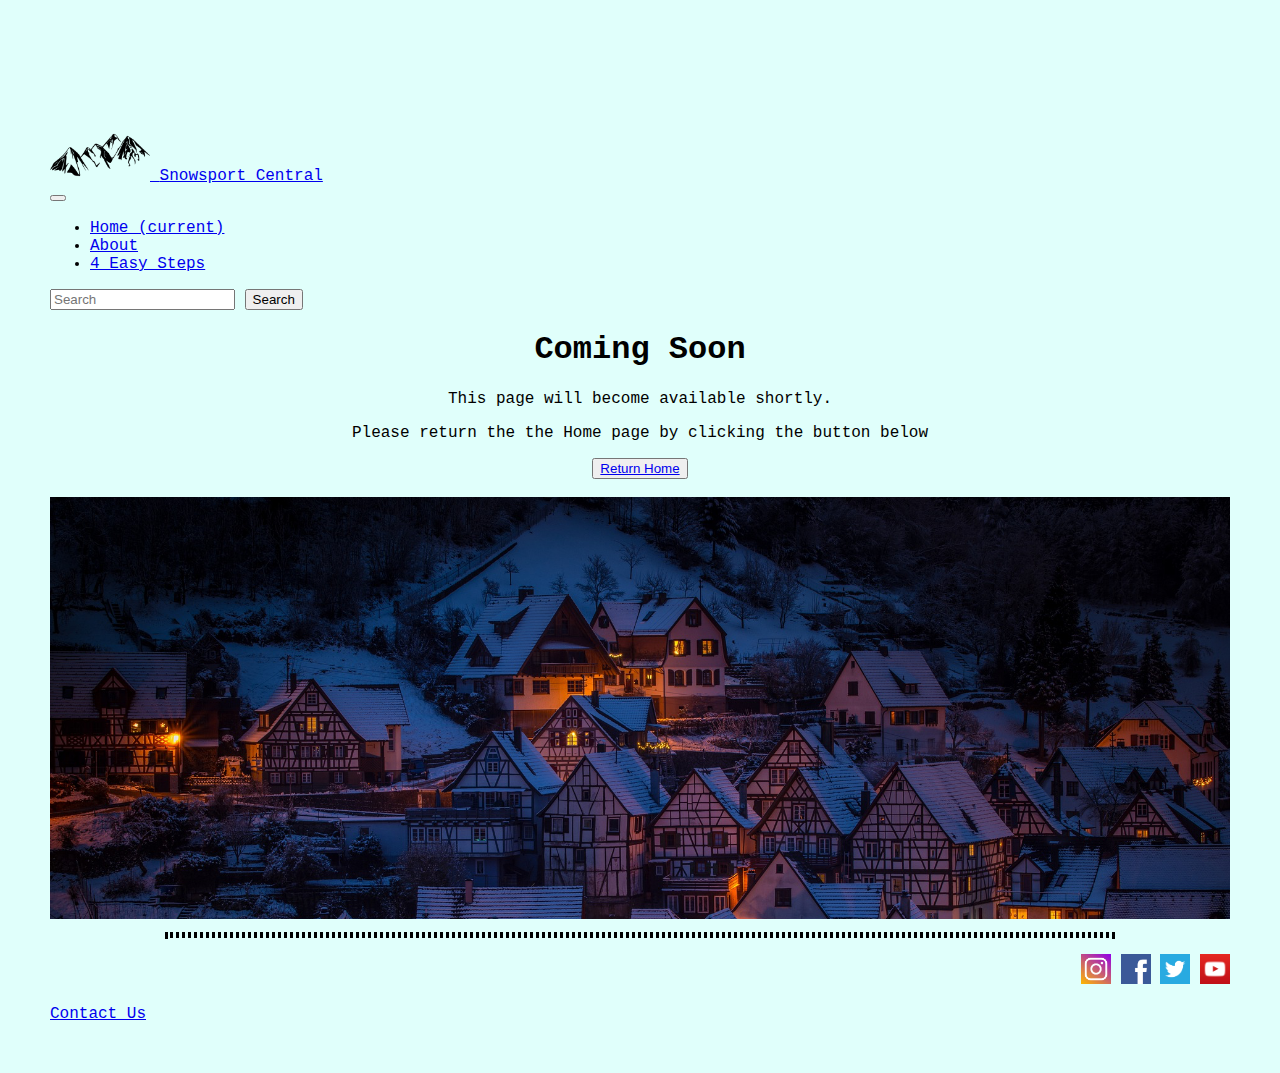
<file: coming_soon.html>
<!doctype html>
<html lang="en">
  <head>
    <meta charset="utf-8"> <!-- Type of character coding -->

    <!-- How the page controls dimensions, sets web page to follow screeon size -->
    <meta name="viewport" content="width=device-width, initial-scale=1, shrink-to-fit=no">

    <!-- Specifices contect of webpage -->
    <meta name="description" content="Coming Soon">

    <!-- Specifies author of document -->
    <meta name="author" content="Esther, Charlotte, Hazel">

    <title>Coming Soon</title>

    <!-- Bootstrap core here, I'm not sure what this actually is-->
    <link rel="stylesheet" href="https://stackpath.bootstrapcdn.com/bootstrap/4.1.3/css/bootstrap.min.css" integrity="sha384-MCw98/SFnGE8fJT3GXwEOngsV7Zt27NXFoaoApmYm81iuXoPkFOJwJ8ERdknLPMO" crossorigin="anonymous">

    <!-- Custom styles for this template -->
    <link href="css/styles-coming-soon.css" rel="stylesheet" text="text/css">
  </head>

  <body>

<!-- Navbar Bootstap -->
    <nav class="navbar navbar-expand-lg navbar-light fixed-top bg-light">

      <div class="logo">
        <a href=index.html class="navbar-brand">
          <img src='Images/mountains.jpg' alt=""> <!-- Creates  Image in Navbar, will need resizing -->
        </a>
       <a href=index.html class="navbar-brand">Snowsport Central</a>
      </div>

      <button class="navbar-toggler" type="button" data-toggle="collapse" data-target="#navbarNav" aria-controls="navbarNav" aria-expanded="false" aria-label="Toggle navigation">
        <span class="navbar-toggler-icon"></span>
      </button>

      <div class="collapse navbar-collapse" id="navbarNav">
        <ul class="navbar-nav">
          <li class="nav-item active">
            <a class="nav-link" href="index.html">Home <span class="sr-only">(current)</span></a>
          </li>
          <li class="nav-item">
            <a class="nav-link" href="coming_soon.html">About</a>
          </li>
          <li class="nav-item">
            <a class="nav-link" href="4_Easy_Steps.html">4 Easy Steps</a>
          </li>
        </ul>
      </div>

      <form class="form-inline">
        <input class="form-control mr-sm-3" type="search" placeholder="Search" aria-label="Search">
        <button class="btn btn-outline-success my-2 my-sm-2" type="submit">Search</button>
      </form>
    </nav>

    <div id="coming-soon">
      <h1>Coming Soon</h1>
      <p> This page will become available shortly.</p>
      <p>Please return the the Home page by clicking the button below</p>
      <button><a href=index.html class="return-home">Return Home</a></button>
    </div>
    <br>
    <div>
      <img id="bottom-image" src="Images/Night-city-2.png" alt="night city snow">
    </div>

    <hr>

    <div class="row">
      <div class="col-sm-6"> <!-- Column 1 (text) Starts -->
        <p id="social-media">
          <a href="coming_soon.html"><img class="social-image"src="Images/instagram.jpeg" alt="instagram"></a>
          <a href="coming_soon.html"><img class="social-image" src="Images/facebook.png" alt="facebook"></a>
          <a href="coming_soon.html"><img class="social-image" src="Images/twitter.png" alt="twitter"></a>
          <a href="coming_soon.html"><img class="social-image" src="Images/youtube.png" alt="youtube"></a>
        </p>
      </div>
      <div class="col-sm-6"> <!-- Column 2 (image) Starts -->
        <a href="coming_soon.html" class="contact">Contact Us</a>
      </div>
    </div>

  </body>
</file>
<file: css/styles.css>
body {
  padding-top: 5rem;
  background-color: rgb(224,255,251);
  font-family: courier;
}

/*
.starter-template {
  padding: 3rem 1.5rem;
  text-align: center;
}
*/

.logo img {
  height: 50px;
  object-fit: cover;
}

/*
img#image-carousel {
  max-width: 70%;
  margin: auto;
  padding-top: 20px;
}
*/

h1 {
  color: Black;
  padding-top: 10px;
  text-align: center;
}

hr {
  color: black;
  border: dotted;
  max-width: 80%;
}

div#keep-in-touch{
  text-align: center;
  border-style: solid;
  border-width: medium;
  border-color: black;
  padding: 50px;
  background-color: rgb(209, 223, 249);
  margin: 50px;

}

div.main-body{
  margin-left: 50px;
  margin-right: 50px;
}

h5 {
  text-align: center;
}

h5.tip {
  text-align: left;
}

.carousel-item {
    height: 500px;
}

.carousel-item img{
    height: 500px;
    object-fit: cover;
}

.social-image{
  width: 30px;
  height: 30px;
}

#social-media{
  text-align: right;
}

.contact{
  text-align: left;
}

a {
  color: rgb(80,80,80);
}
</file>
<file: css/easy_steps_styles.css>
body {
  padding-top: 2rem;
  background-color: rgb(224,255,251);
  margin: 80px;
  font-family: courier ;
}

.logo img {
  height: 50px;
  object-fit: cover;
}

h1 {
  color: Black;
  text-align: center;
  margin-bottom: 20px;
}

h2 {
  text-align: center;
  padding: 20px;
}

h3 {
  padding-top: 20px;
}

h5 {
    text-align: center;
}

hr {
  color: black;
  border: solid;
  width: 80%;
}

img.top-images {
  width: 250px;
  border-radius: 80%;
  margin-top: 50px
}

p.card-text{
  text-align: center;
  font-size: 10px;
}

img.bottom-images {
  width: 250px;
  border-radius: 80%;
  margin-top: 50px
}

.stage-4{
  text-align: center;
}

.social-image{
  width: 30px;
  height: 30px;
}

#social-media{
  text-align: right;
}

.social-media{
  border: dotted;
  color: black;
}

.contact{
  text-align: left;
}

.step
{
    opacity:0;
}

p.card-text {
  font-size: 12px;
}
</file>
<file: css/styles-coming-soon.css>
body {
  padding-top: 5rem;
  background: rgb(224,255,251);
  margin: 50px;
  font-family: courier;
}

div#coming-soon {
  text-align: center;
}

img#bottom-image{
  width: 100%;
}

.logo img {
  height: 50px;
  object-fit: cover;
}

.social-image{
  width: 30px;
  height: 30px;
}

#social-media{
  text-align: right;
}

hr{
  border: dotted;
  color: black;
  width: 80%;
}

.contact{
  text-align: left;
}
</file>
